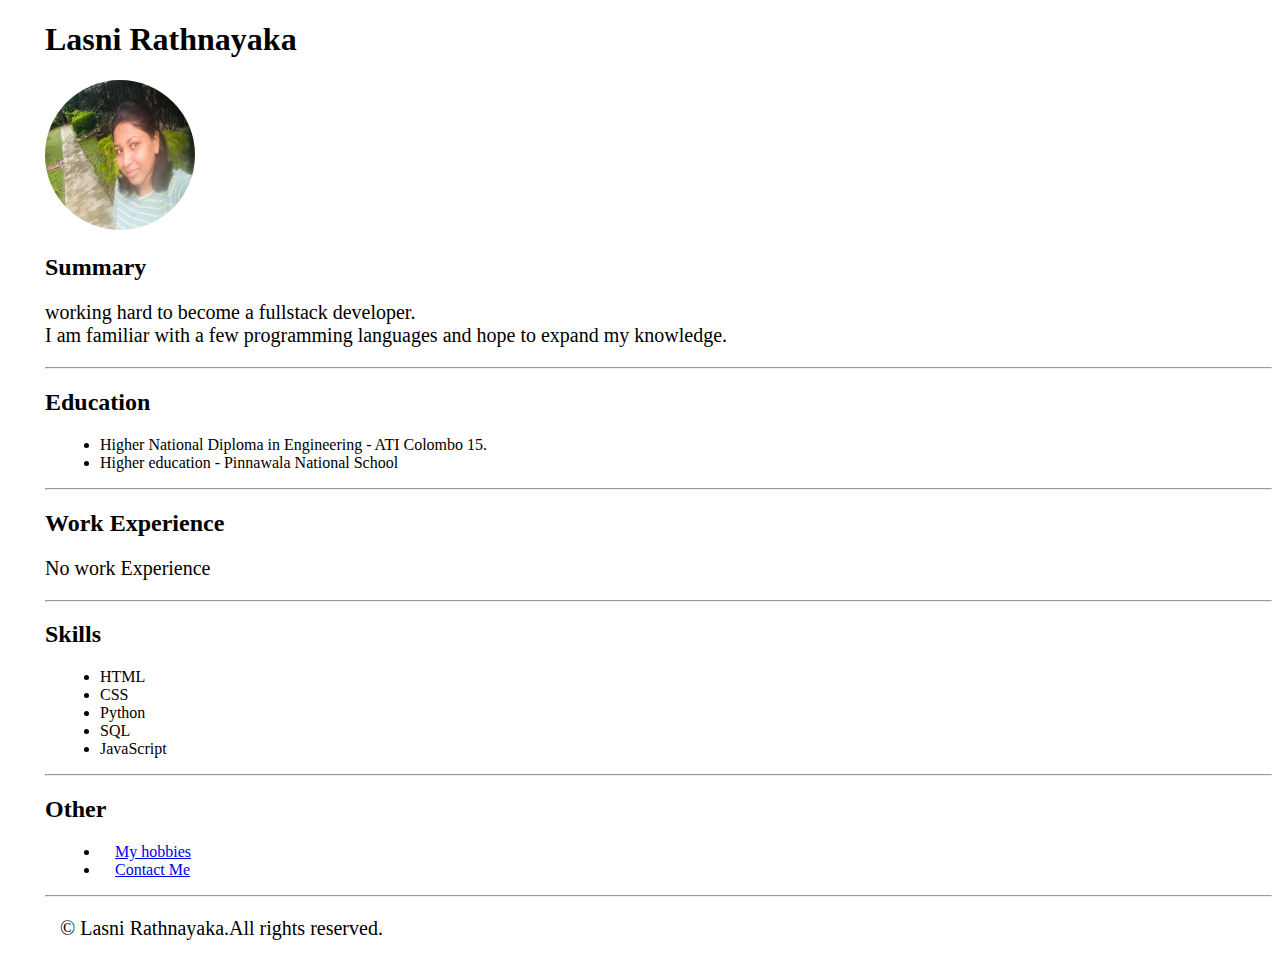
<file: index.html>
<!DOCTYPE html>
<html lang="en">
<head>
    <meta charset="UTF-8">
    <meta http-equiv="X-UA-Compatible" content="IE=edge">
    <meta name="viewport" content="width=device-width, initial-scale=1.0">
    <title>My Resume</title>
    <link rel="stylesheet" href="./style.css">
</head>
<body>
    <h1>Lasni Rathnayaka</h1>
    <img src="./Lasni.jpg" alt="profile photo" width="150" height="150">
    <h2>Summary</h2>
    <p>working hard to become a fullstack developer. <br> I am familiar with a few programming languages and hope to expand my knowledge.</p>

    <hr>
    <h2>Education</h2>
    <ul>
        <li>Higher National Diploma in Engineering - ATI Colombo 15.</li>
        <li>Higher education  - Pinnawala National School</li>
    </ul>
    <hr>
    <h2>Work Experience</h2>
    <p>No work Experience</p>

    <hr>
    <h2>Skills</h2>
    <ul>
       <li>HTML</li>
       <li>CSS</li>
       <li>Python</li>
       <li>SQL</li>
       <li>JavaScript</li>
    </ul>
    <hr>
    <h2>Other</h2>
    <ul>
        <li><a href="./hobbies.html">My hobbies</a></li>
        <li><a href="./contact.html">Contact Me</a></li>
    </ul>

    <hr>

    <footer>
        <p>© Lasni Rathnayaka.All rights reserved.</p>
    </footer>

</body>
</html>
</file>
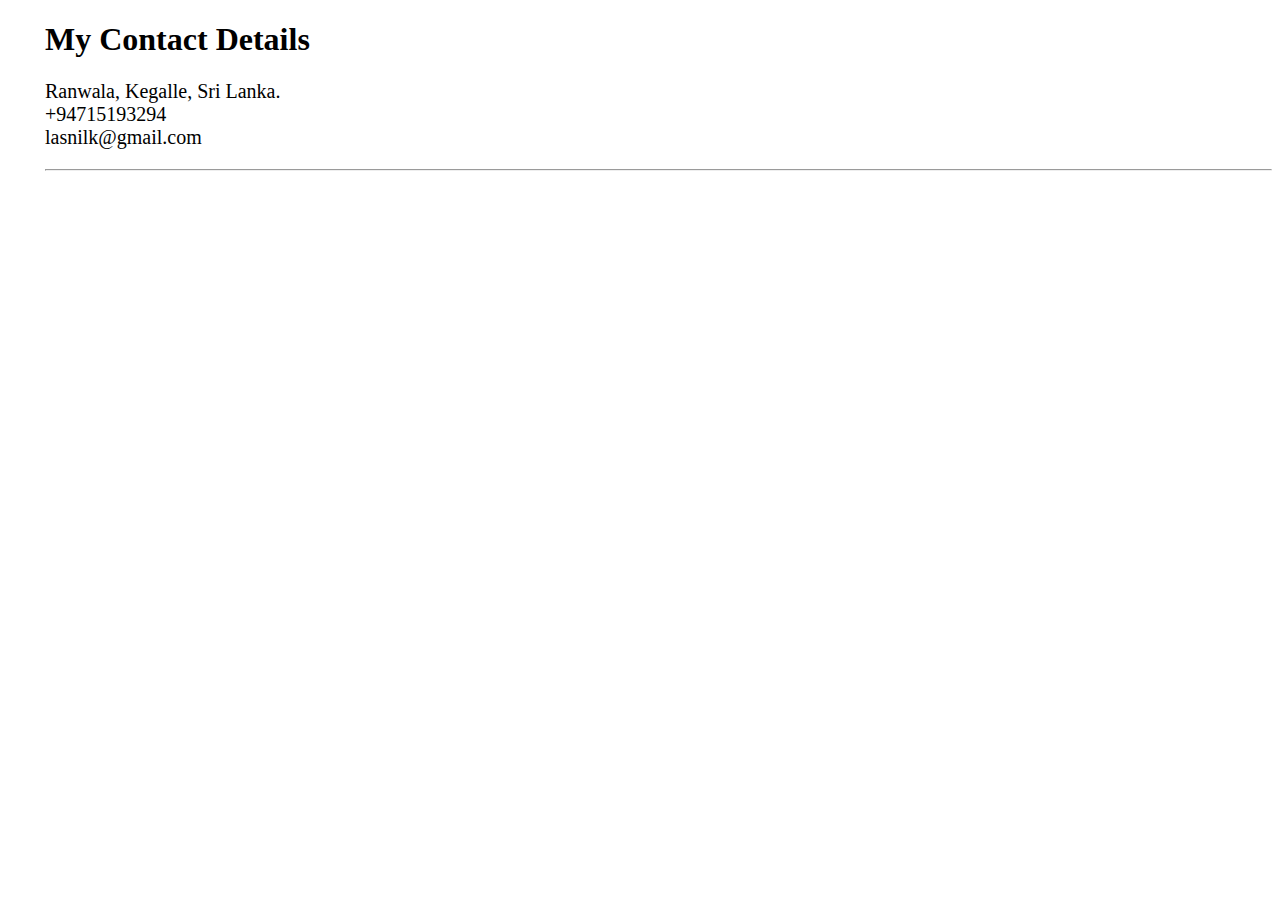
<file: contact.html>
<!DOCTYPE html>
<html lang="en">
<head>
    <meta charset="UTF-8">
    <meta http-equiv="X-UA-Compatible" content="IE=edge">
    <meta name="viewport" content="width=device-width, initial-scale=1.0">
    <title>Contact</title>
    <link rel="stylesheet" href="./style.css">
</head>
<body>
    <h1>My Contact Details</h1>
    <p>Ranwala, Kegalle, Sri Lanka. <br>
    +94715193294 <br>
    lasnilk@gmail.com </p>
    <hr>
    
</body>
</html>
</file>
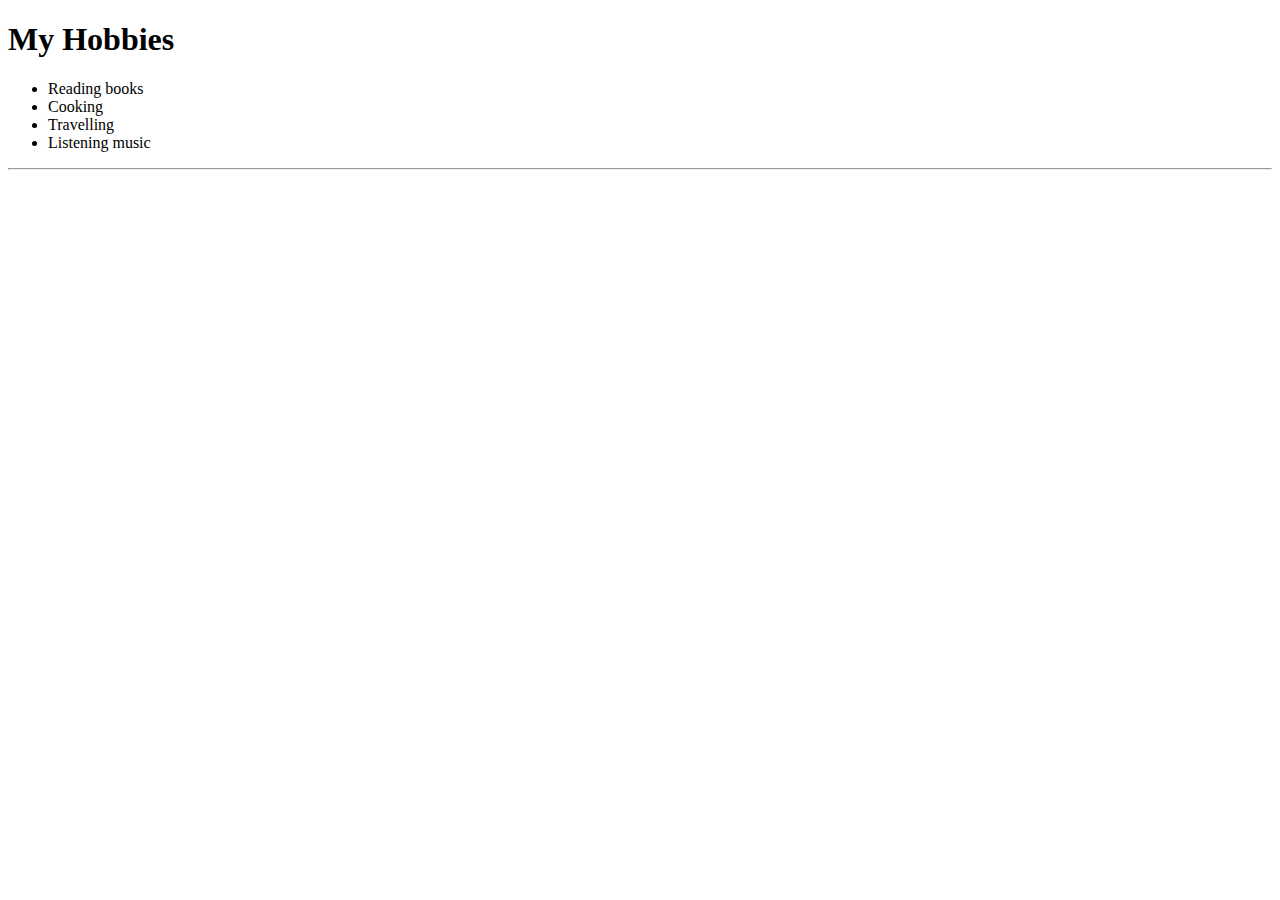
<file: hobbies.html>
<!DOCTYPE html>
<html lang="en">
<head>
    <meta charset="UTF-8">
    <meta http-equiv="X-UA-Compatible" content="IE=edge">
    <meta name="viewport" content="width=device-width, initial-scale=1.0">
    <title>Hobbies</title>
</head>
<body>
    <h1>My Hobbies</h1>
    <ul>
        <li>Reading books</li>
        <li>Cooking</li>
        <li>Travelling</li>
        <li>Listening music</li>
    </ul>
    <hr>
</body>
</html>
</file>
<file: style.css>
*{
    margin-left: 15px;
}


img{
    border-radius: 100px;
}

p{
    font-size: 20px;
}
</file>
